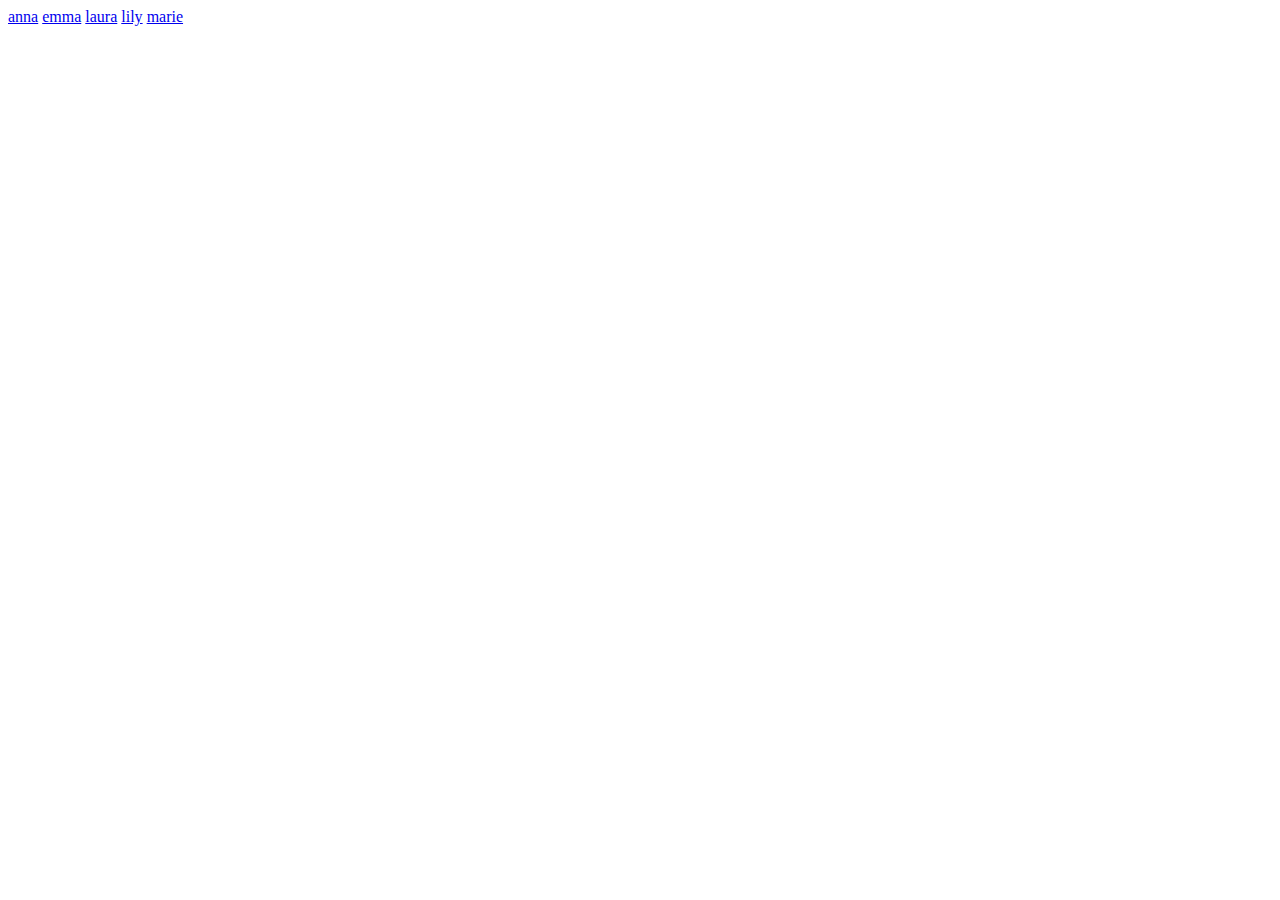
<file: index.html>
<html>
    <head>
        <title>Christmas cards 2019</title>
    </head>
    <body>
        <a href="anna/">anna</a>
        <a href="emma/">emma</a>
        <a href="laura/">laura</a>
        <a href="lily/">lily</a>
        <a href="marie/">marie</a>
    </body>
</html>
</file>
